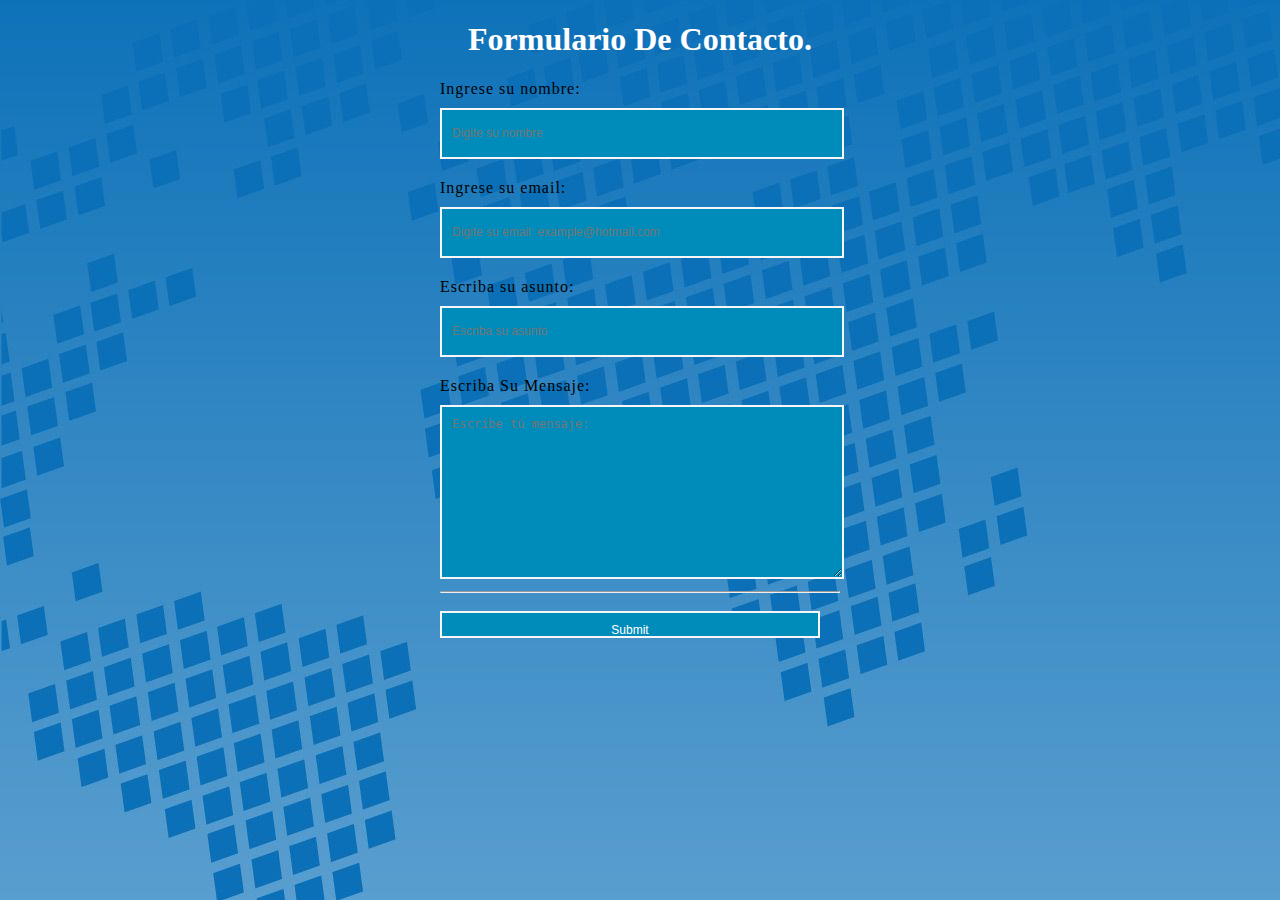
<file: Formulario.html>
<!DOCTYPE html>
<html>
<head>
	<title>Formulario de Contacto</title>

	<meta charset="utf-8">

</head>
<body background="img/fondo2.jpg">
<link rel="stylesheet" type="text/css" href="css/style2.css">

<form name="contact" action="https://gemetech.co/mail/mail.php" method="POST" />


	<h1>Formulario De Contacto.</h1>
	
<label for="usuario">Ingrese su nombre:</label>

<input type="text" placeholder="Digite su nombre"  maxlength="50" name="nombre" id="usuario">

<br>
<label for="email">Ingrese su email:</label>
<input type="email" placeholder="Digite su email: example@hotmail.com"  maxlength="50" name="destinatario" id="email">
<br>

<label for="password">Escriba su asunto:</label>
<input type="text" placeholder="Escriba su asunto"  maxlength="50" name="asunto" id="asunto">
<br>

<label for="mensaje">Escriba Su Mensaje:</label>
<textarea id="mensaje" placeholder="Escribe tú mensaje:" maxlength="300" name="mensaje"></textarea>
<br>
<hr>

<input type="submit" name="enviar Formulario"><br>

</form>

</body>
</html>
</file>
<file: css/style2.css>
label {
    display:block;
    margin-top:20px;
    letter-spacing:1px;
}

.principal {
    display:block;
    margin:0 auto;
    width:510px;
    color: black;
    font-family:Arial;

}

.mi-input::placeholder { color: red; font-weight: bold; }


h1{
    text-align: center;
    color: white;
}

form {
    margin:0 auto;
    width:400px;
}

input, textarea {
	width:380px;
	height:27px;
	background:#008CBA;
	border:2px solid #f6f6f6;
	padding:10px;
	margin-top:10px;
	font-size:12px;
	color: white;
}

textarea {
	height:150px;
}

#submit{
    width:85px;
    height:35px;
    border:none;
    margin-top:25px;
    cursor:pointer;
}
</file>
